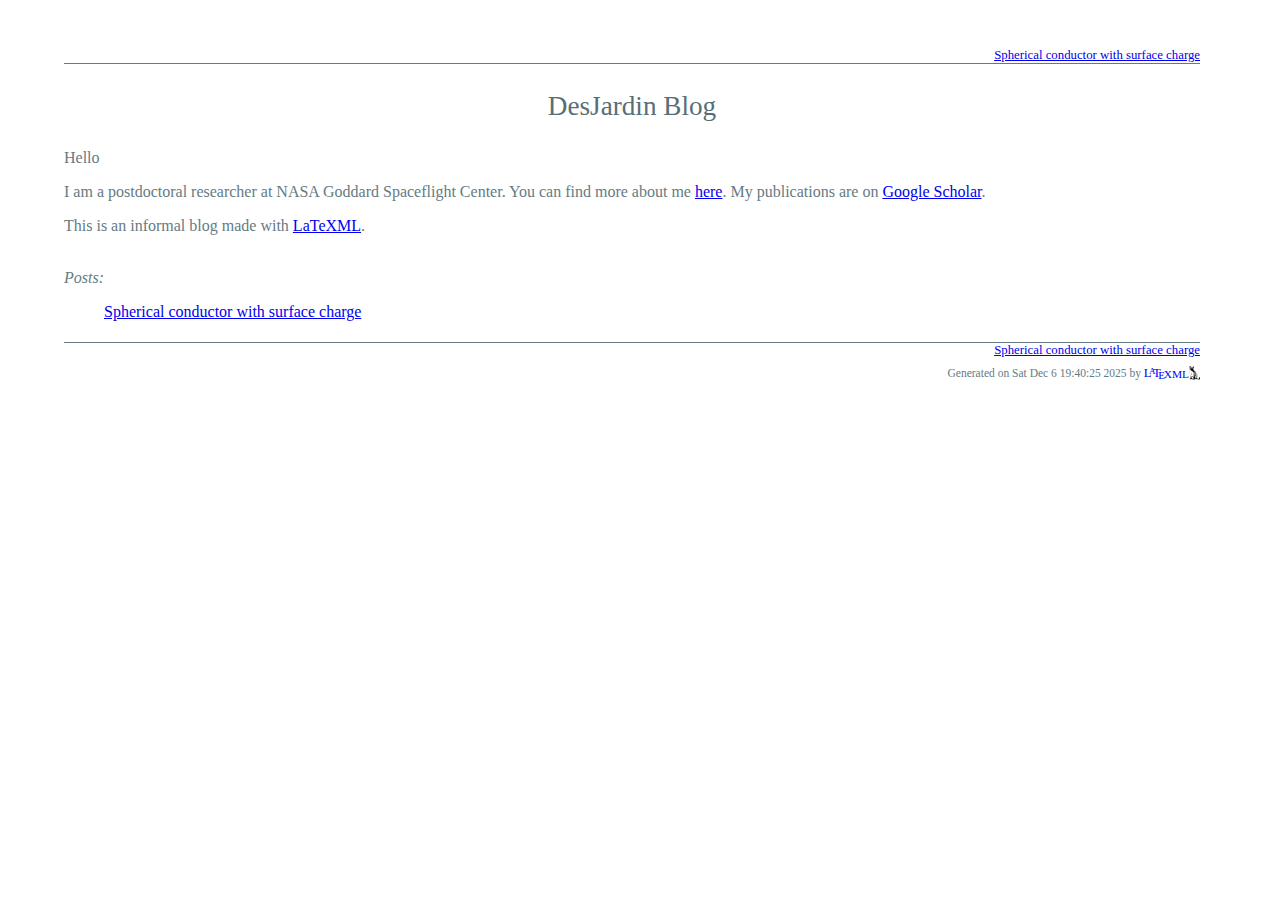
<file: index.html>
<!DOCTYPE html><html lang="en">
<head>
<meta http-equiv="content-type" content="text/html; charset=UTF-8">
<title>DesJardin Blog</title>
<!--Generated on Sat Dec  6 19:40:25 2025 by LaTeXML (version 0.8.8) http://dlmf.nist.gov/LaTeXML/.-->

<link rel="stylesheet" href="LaTeXML.css" type="text/css">
<link rel="stylesheet" href="ltx-book.css" type="text/css">
<meta name="viewport" content="width=device-width, initial-scale=1, shrink-to-fit=no">
<link rel="stylesheet" href="style.css" type="text/css">
<link rel="next" href="Chx1.html" title="Spherical conductor with surface charge ‣ DesJardin Blog">
<link rel="chapter" href="Chx1.html" title="Spherical conductor with surface charge ‣ DesJardin Blog">
</head>
<body>
<div class="ltx_page_main">
<header class="ltx_page_header">
<div class="ltx_align_center">
<a href="Chx1.html" title="In DesJardin Blog" class="ltx_ref" rel="next"><span class="ltx_text ltx_ref_title">Spherical conductor with surface charge</span></a>
</div></header>
<div class="ltx_page_content">
<article class="ltx_document">
<h1 class="ltx_title ltx_title_document">DesJardin Blog</h1>
<div class="ltx_authors">
<span class="ltx_creator ltx_role_author">
<span class="ltx_personname">
</span></span>
</div>

<div id="p1" class="ltx_para ltx_noindent">
<p class="ltx_p">Hello</p>
</div>
<div id="p2" class="ltx_para ltx_noindent">
<p class="ltx_p">I am a postdoctoral researcher at NASA Goddard Spaceflight Center. You can find more about me <a href="https://science.gsfc.nasa.gov/sci/bio/ian.m.desjardin" title="" class="ltx_ref ltx_href">here</a>. My publications are on <a href="https://scholar.google.com/citations?user=BdX_CXwAAAAJ&amp;hl=en&amp;oi=ao" title="" class="ltx_ref ltx_href">Google Scholar</a>.</p>
</div>
<div id="p3" class="ltx_para ltx_noindent">
<p class="ltx_p">This is an informal blog made with <a href="https://math.nist.gov/~BMiller/LaTeXML/manual/" title="" class="ltx_ref ltx_href">LaTeXML</a>.

<br class="ltx_break">
<br class="ltx_break"></p>
</div>
<div id="p4" class="ltx_para ltx_noindent">
<p class="ltx_p"><span class="ltx_text ltx_font_italic">Posts:</span></p>
</div>
<nav class="ltx_TOC">
<ol class="ltx_toclist ltx_toclist_document">
<li class="ltx_tocentry"><a href="Chx1.html" title="In DesJardin Blog" class="ltx_ref"><span class="ltx_text ltx_ref_title">Spherical conductor with surface charge</span></a></li>
</ol></nav>
</article>
</div>
<footer class="ltx_page_footer">
<div class="ltx_align_center">
<a href="Chx1.html" title="In DesJardin Blog" class="ltx_ref" rel="next"><span class="ltx_text ltx_ref_title">Spherical conductor with surface charge</span></a>
</div>
<div class="ltx_page_logo">Generated  on Sat Dec  6 19:40:25 2025 by <a href="http://dlmf.nist.gov/LaTeXML/" class="ltx_LaTeXML_logo"><span style="letter-spacing:-0.2em; margin-right:0.1em;">L<span class="ltx_font_smallcaps" style="position:relative; bottom:2.2pt;">a</span>T<span class="ltx_font_smallcaps" style="font-size:120%;position:relative; bottom:-0.2ex;">e</span></span><span style="font-size:90%; position:relative; bottom:-0.2ex;">XML</span><img src="[data-uri]" alt="Mascot Sammy"></a>
</div></footer>
</div>
</body>
</html>
</file>
<file: LaTeXML.css>
/*======================================================================
 Core CSS for LaTeXML documents converted to (X)HTML */
/* Generic Page layout */
.ltx_page_header,
.ltx_page_footer { font-size:0.8em; }
.ltx_page_header *[rel~="prev"],
.ltx_page_footer *[rel~="prev"] { float:left; }
.ltx_page_header *[rel~="up"],
.ltx_page_footer *[rel~="up"]   { display:block; text-align:center; }
.ltx_page_header *[rel~="next"],
.ltx_page_footer *[rel~="next"] {  float:right; }
/* What was I trying for here; need more selective rule!
.ltx_page_header .ltx_ref,
.ltx_page_footer .ltx_ref {
    margin:0 1em; }
*/
.ltx_page_header li {
    padding:0.1em 0.2em 0.1em 1em;}

/* Main content */
.ltx_page_content { clear:both; }
.ltx_page_header  { border-bottom:1px solid; margin-bottom:5px; }
.ltx_page_footer  { clear:both; border-top:1px solid; margin-top:5px;  }

.ltx_page_header:after,
.ltx_page_footer:after,
.ltx_page_content:after {
    content:"."; display:block; height:0; clear:both; visibility:hidden; }
.ltx_page_footer:before {
    content:"."; display:block; height:0; clear:both; visibility:hidden; }

.ltx_page_logo     { font-size:90%; margin-top: 5px; clear:both; float:right; }
a.ltx_LaTeXML_logo { text-decoration: none; }
.ltx_page_logo img { vertical-align:-3px; }
.ltx_page_navbar .ltx_LaTeXML_logo,
.ltx_page_logo .ltx_LaTeXML_logo { font-size:110%; }
/* if shown */
.ltx_page_navbar li { white-space:nowrap; display:block; overflow:hidden; }
/* If ref got turned into span, it's "this section"*/
.ltx_page_navbar li span.ltx_ref { white-space:normal; overflow:visible; }

/* Ought to be easily removable/overridable? */
.ltx_pagination.ltx_role_newpage { height:2em; }
/*======================================================================
  Document Structure; Titles & Frontmatter */

/* undo bold here to remove the browser's native h# styling,
   at let all other styles override it (with more specific rules)*/
.ltx_title { font-size:100%; font-weight:normal; }

/* Hack to simulate run-in! put class="ltx_runin" on a title or tag
   for it to run-into the following text. */
.ltx_runin { display:inline; }
.ltx_runin:after { content:" "; }
.ltx_runin + .ltx_para,
.ltx_runin + .ltx_para p:first-child,
.ltx_runin + p:first-child {
    display:inline; }

.ltx_outdent { margin-left: -2em; }

/* .ltx_chapter_title, etc should be in ltx-article.css etc. */
.ltx_page_main { margin:0px auto;
    padding:1em 3em 1em 2em;
    padding:min(1em,1.5%) min(3em,4.5%) min(1em,1.5%) min(2em, 3%); }
.ltx_tocentry  { list-style-type:none; }

/* support for common author block layouts.*/
/* add class ltx_authors_1line to get authors in single line
   with pop-up affiliation, etc. */
.ltx_authors_1line .ltx_creator,
.ltx_authors_1line .ltx_author_before,
.ltx_authors_1line .ltx_author_after { display:inline;}
.ltx_authors_1line .ltx_author_notes { display:inline-block; }
.ltx_authors_1line .ltx_author_notes:before { content:"*"; color:blue;}
.ltx_authors_1line .ltx_author_notes span { display:none; }
.ltx_authors_1line .ltx_author_notes:hover span {
    display:block; position:absolute; z-index:10;
    background:white; text-align:left;
    border: 1px solid black; border-radius: 0 5px 5px 5px; box-shadow: 5px 5px 10px gray; }

/* add class=ltx_authors_multiline to get authors & affliations on separate lines*/
.ltx_authors_multiline .ltx_creator,
.ltx_authors_multiline .ltx_author_before,
.ltx_authors_multiline .ltx_author_after,
.ltx_authors_multiline .ltx_author_notes,
.ltx_authors_multiline .ltx_author_notes .ltx_contact {
    display:block; }

/*======================================================================
  Para level */
.ltx_float {
    margin: 1ex clamp(1em, 4.5%, 3em) 1ex clamp(1em, 4.5%, 3em); }

/* Multiple subfigures via flexbox */
.ltx_flex_figure {
  display: flex;
  flex-flow: row wrap;
  width: auto;
  max-width: 60rem;
  position: relative;
  justify-content: center;
  align-items: baseline;
  object-fit: contain;
  margin-bottom: 1rem;
}

.ltx_flex_size_1,
.ltx_flex_size_1 .ltx_tabular,
.ltx_flex_size_1 .ltx_graphics {
  max-width:60rem;
}
.ltx_flex_size_2,
.ltx_flex_size_2 .ltx_tabular,
.ltx_flex_size_2 .ltx_graphics {
  max-width: calc(0.44*60rem);
}
.ltx_flex_size_3,
.ltx_flex_size_3 .ltx_tabular,
.ltx_flex_size_3 .ltx_graphics {
  max-width: calc(0.30*60rem);
}
.ltx_flex_size_4,
.ltx_flex_size_4 .ltx_tabular,
.ltx_flex_size_4 .ltx_graphics {
  max-width: calc(0.24*60rem);
}
/*Default: More than 4 items, tricky.
  quite often intended to auto-reflow... */
.ltx_flex_size_many,
.ltx_flex_size_many .ltx_tabular,
.ltx_flex_size_many .ltx_graphics {
  max-width: calc(0.24*60rem);
}

/* flex row breaks */
.ltx_flex_figure .ltx_flex_break {
  flex-basis: 100%;
  height: 0;
}

/* layout preference */
.ltx_flex_figure .ltx_subgraphics,
.ltx_flex_figure .ltx_subfigure,
.ltx_flex_figure .ltx_subfloat,
.ltx_flex_figure .ltx_subtable {
  flex: 1 1 0px;
  margin: 0.1rem;
}
.ltx_subgraphics, .ltx_subfigure, .ltx_subtable, .ltx_subfloat {
  padding-left: 1rem;
  padding-right: 1rem;
}
.ltx_subgraphics > .ltx_figure,
.ltx_subfigure > .ltx_figure,
.ltx_subtable > .ltx_figure,
.ltx_subfloat > .ltx_figure {
  margin:0em;
}

/* theorems, figure, tables, floats captions.. */
/*======================================================================
 Blocks, Lists, Floats */
.ltx_p,
.ltx_quote,
.ltx_block,
.ltx_logical-block,
.ltx_para {
    display: block; }

/* alignment within blocks */
.ltx_align_left     { text-align:left; }
.ltx_align_right    { text-align:right; }
.ltx_align_center   { text-align:center; }
.ltx_align_justify  { text-align:justify; }
.ltx_align_top      { vertical-align:top; }
.ltx_align_bottom   { vertical-align:bottom; }
.ltx_align_middle   { vertical-align:middle; }
.ltx_align_baseline { vertical-align:baseline; }

.ltx_align_floatleft  { float:left; }
.ltx_align_floatright { float:right; }

.ltx_td.ltx_align_left,   .ltx_th.ltx_align_left,
.ltx_td.ltx_align_right,  .ltx_th.ltx_align_right,
.ltx_td.ltx_align_center, .ltx_th.ltx_align_center { white-space:nowrap; }
.ltx_td.ltx_align_left.ltx_wrap,   .ltx_th.ltx_align_left.ltx_wrap,
.ltx_td.ltx_align_right.ltx_wrap,  .ltx_th.ltx_align_right.ltx_wrap,
.ltx_td.ltx_align_center.ltx_wrap, .ltx_th.ltx_align_center.ltx_wrap,
.ltx_td.ltx_align_justify,  .ltx_th.ltx_align_justify { white-space:normal; }

.ltx_tabular .ltx_tabular { width:100%; }
.ltx_inline-block,
.ltx_inline-logical-block { display:inline-block; }

/* tabbing is always a standalone paragraph-level construct */
.ltx_tabular.ltx_tabbing { 
  display: table; }

/* avoid padding when aligning adjacent columns, e.g. for split decimals */
.ltx_norightpad { padding-right:0!important; }
.ltx_noleftpad  { padding-left:0!important; }
.ltx_nopad      { padding:0!important; }

/* equations in non-aligned mode (not normally used) */
.ltx_eqn_div { display:block; width:95%; text-align:center; }

/* equations in aligned mode (aligning tags, etc as well as equations) */
.ltx_eqn_table { display:table; width:100%; border-collapse:collapse; }
.ltx_eqn_row   { display:table-row; }
.ltx_eqn_cell  { display:table-cell; width:auto; }

/* Padding between column pairs in ams align */
table.ltx_eqn_align tr.ltx_equation td.ltx_align_left + td.ltx_align_right,
table.ltx_eqn_align tr.ltx_equation td.ltx_align_left + td.ltx_align_center,
table.ltx_eqn_align tr.ltx_equation td.ltx_align_center + td.ltx_align_right,
table.ltx_eqn_align tr.ltx_equation td.ltx_align_center + td.ltx_align_center  { padding-left:3em; }
table.ltx_eqn_eqnarray tr.ltx_eqn_lefteqn + tr td.ltx_align_right { min-width:2em; }

.ltx_eqn_eqno { max-width:0em; overflow:visible; white-space: nowrap; }
.ltx_eqn_eqno.ltx_align_right .ltx_tag { float:right; }

.ltx_eqn_center_padleft,
.ltx_eqn_center_padright { width:50%; min-width:2em;}
.ltx_eqn_left_padleft,
.ltx_eqn_right_padright { min-width:2em; }
.ltx_eqn_left_padright,
.ltx_eqn_right_padleft  { width:100%; }

/* Various lists */
.ltx_itemize,
.ltx_enumerate,
.ltx_description {
    display:block; }
.ltx_itemize .ltx_item,
.ltx_enumerate .ltx_item {
    display: list-item; white-space:nowrap; }

/* Position the tag to look like a normal item bullet. */
li.ltx_item > .ltx_tag {
    display:inline-block; margin-left:-1.5em; min-width:1.5em;
    text-align:right; }
.ltx_item .ltx_tag + .ltx_para {
    display:inline-block; vertical-align:top;}
.ltx_item .ltx_tag + .ltx_para .ltx_p  {
    display:inline; }
.ltx_item > .ltx_para > .ltx_p:first-child {
    text-indent:0em; }

.ltx_item > .ltx_para > .ltx_p { margin-top:0em; margin-bottom:0em; }
dd.ltx_item { margin-bottom:0.5em; }

/* NOTE: Need to try harder to get runin appearance? */
dl.ltx_description dt { margin-right:0.5em; float:left;
                        font-weight:bold; font-size:95%; }
dl.ltx_description dd { margin-left:5em; }
dl.ltx_description dl.ltx_description dd { margin-left:3em; }

/* Theorems */
.ltx_theorem  {margin:1em 0em 1em 0em; }
.ltx_title_theorem { font-size:100%; }

/* Bibliographies */
.ltx_bibliography dt { margin-right:0.5em; float:left; }
.ltx_bibliography dd { margin-left: clamp(1em, 4.5%, 3em); }
/*.ltx_biblist { list-style-type:none; }*/
.ltx_bibitem { list-style-type:none; }
.ltx_bibitem .ltx_tag { font-weight:bold; margin-left:-2em; width:3em; }
/*.bibitem-tag + div { display:inline; }*/
.ltx_bib_title { font-style:italic; }
.ltx_bib_article .bib-title { font-style:normal !important; }
.ltx_bib_journal  { font-style:italic; }
.ltx_bib_volume { font-weight:bold; }

/* Indices */
.ltx_indexlist li { list-style-type:none;  }
.ltx_indexlist { margin-left:1em; padding-left:1em;}

/* Listings */
.ltx_listing {
    display:block;
    margin: 1ex 3em 1ex 0em;
    overflow-x:auto;
    text-align: left; }
.ltx_float .ltx_listing {
    margin: 0; }
.ltx_listingline { white-space:nowrap; min-height:1em; }
.ltx_lst_space { white-space: pre; }
.ltx_lst_numbers_left .ltx_listingline .ltx_tag {
    background-color:transparent;
    margin-left:-3em; width:2.5em;
    position:absolute;
    text-align:right; }
.ltx_lst_numbers_right .ltx_listingline .ltx_tag {
    background-color:transparent;
    width:2.5em;
    position:absolute; right:3em;
    text-align:right; }
/*
    position:absolute; left:0em;
    max-width:0em; text-align:right; }
*/
.ltx_parbox {
    text-indent:0em;
    display: inline-block; }

/* NOTE that it is CRITICAL to put position:relative outside & absolute inside!!
   I wish I understood why!
   Outer box establishes resulting size, neutralizes any outer positioning, etc;
   inner establishes position of stuff to be rotated */
.ltx_transformed_outer {
    position:relative; bottom:0pt;left:0pt;
    overflow:visible; }
.ltx_transformed_inner {
    display:block;
    position:absolute;bottom:0pt;left:0pt; }
.ltx_transformed_inner > .ltx_p {text-indent:0em; margin:0; padding:0; }

/* If simulating a table (html5), try to get rowspan to work...sorta? */
span.ltx_tabular { position:relative; }
span.ltx_rowspan { position:absolute; top:0; bottom:0; }

/* by default, p doesn't indent */
.ltx_p { text-indent:0em; white-space:normal; }
/* explicit control of indentation (on ltx_para) */
.ltx_indent > .ltx_p:first-child { text-indent:2em!important; }
.ltx_noindent > .ltx_p:first-child { text-indent:0em!important; }

/*======================================================================
  Columns */
.ltx_page_columns {
    display: flex; }
.ltx_page_column1,
.ltx_page_column2 {
    flex:100%;
    margin: 0 20px;
 }
@media screen and (max-width: 60em){
  .ltx_page_columns {
     flex-direction: column; }
  .ltx_page_column1 > ul,
  .ltx_page_column1 > ol,
  .ltx_page_column1 > dl {
     margin-bottom: 0; }
  .ltx_page_column2 > ul,
  .ltx_page_column2 > ol,
  .ltx_page_column2 > dl {
     margin-top: 0; }
}

/*======================================================================
 Borders and such */
.ltx_tabular { display:inline-table; border-collapse:collapse; }
.ltx_tabular.ltx_centering { display:table; }
.ltx_thead,
.ltx_tfoot,
.ltx_tbody   { display:table-row-group; }
.ltx_tr      { display:table-row; }
.ltx_td,
.ltx_th      { display:table-cell; }

.ltx_tabular .ltx_td,
.ltx_tabular .ltx_th { padding:0.1em 0.5em; }
.ltx_tabular .ltx_td.ltx_nopad_l,
.ltx_tabular .ltx_th.ltx_nopad_l { padding-left:0; }
.ltx_tabular .ltx_td.ltx_nopad_r,
.ltx_tabular .ltx_th.ltx_nopad_r { padding-right:0; }

/* min-height does NOT apply to tr! */
.ltx_tabular .ltx_tr td:first-child::after,
.ltx_tabular .ltx_tr th:first-child::after {
   content: "";
   display: inline-block;
   vertical-align: top;
   min-height: 1em;
}


/* regular lines */
.ltx_border_t  { border-top:1px solid black; }
.ltx_border_r  { border-right:1px solid black; }
.ltx_border_b  { border-bottom:1px solid black; }
.ltx_border_l  { border-left:1px solid black; }
/* double lines */
.ltx_border_tt { border-top:3px double black; }
.ltx_border_rr { border-right:3px double black; }
.ltx_border_bb { border-bottom:3px double black; }
.ltx_border_ll { border-left:3px double black; }
/* Light lines */
.ltx_border_T  { border-top:1px solid gray; }
.ltx_border_R  { border-right:1px solid gray; }
.ltx_border_B  { border-bottom:1px solid gray; }
.ltx_border_L  { border-left:1px solid gray; }
/* Framing */
.ltx_framed    { padding:3pt; }
span.ltx_framed       { display:inline-block; text-indent:0; } /* avoid padding/margin collapse */
.ltx_framed_rectangle { border-style:solid; border-width:1px; }
.ltx_framed_top       { border-top-style:solid; border-top-width:1px; }
.ltx_framed_left      { border-left-style:solid; border-left-width:1px; }
.ltx_framed_right     { border-right-style:solid; border-right-width:1px; }
.ltx_framed_bottom,
.ltx_framed_underline { border-bottom-style:solid; border-bottom-width:1px; }
.ltx_framed_topbottom { border-top-style:solid; border-top-width:1px;
                        border-bottom-style:solid; border-bottom-width:1px; }
.ltx_framed_leftright { border-left-style:solid; border-left-width:1px;
                        border-right-style:solid; border-right-width:1px; }

.ltx_rule { vertical-align: bottom; height: 0.4pt; width: 0.4pt; }

/*======================================================================
 Misc */
/* .ltx_verbatim*/
.ltx_verbatim { text-align:left; }
/*======================================================================
 Meta stuff, footnotes */
.ltx_note_content { display:none; }
/*right:5%;  */
.ltx_note_content {
     max-width: 70%; font-size:90%; left:15%;
     text-align:left;
     background-color: white;
     padding: 0.5em 1em 0.5em 1.5em;
     border: 1px solid black; border-radius: 0 5px 5px 5px; box-shadow: 5px 5px 10px gray; }
.ltx_note_mark    { color:blue; }
.ltx_note_type    { font-weight: bold; }
.ltx_note { display:inline-block; text-indent:0; } /* So we establish containing block */
.ltx_note_content .ltx_note_mark { position:absolute; left:0.2em; top:-0.1em; }
.ltx_note:hover .ltx_note_content,
.ltx_note .ltx_note_content:hover {
   display:block; position:absolute; z-index:10; }
.ltx_note.ltx_marginpar_left { display:none; }

.ltx_ERROR        { color:red; }
.ltx_rdf          { display:none; }
.ltx_missing      { color:red;}
.ltx_nounicode    { color:red; }
.ltx_nodisplay    { display:none; }
/*======================================================================
 SVG (pgf/tikz ?) basics */

/* Stuff appearing in svg:foreignObject */
.ltx_svg_fog foreignObject  { margin:0; padding:0; overflow:visible; }
.ltx_svg_fog foreignObject > p { margin:0; padding:0; display:block; }
/*.ltx_svg_fog foreignObject > p { margin:0; padding:0; display:block; white-space:nowrap; }*/

/*======================================================================
 Low-level Basics */
/* Note that LaTeX(ML)'s font model doesn't map quite exactly to CSS's */
/* Font Families => font-family */
.ltx_font_serif      { font-family: serif; }
.ltx_font_sansserif  { font-family: sans-serif; }
.ltx_font_typewriter { font-family: monospace; }
/* dingbats should be converted to unicode? */
/* Math font families handled within math: script, symbol, fraktur, blackboard ? */
/* Font Series => font-weight */
.ltx_font_bold       { font-weight: bold; }
.ltx_font_medium     { font-weight: normal; }
/* Font Shapes => font-style or font-variant */
.ltx_font_italic     { font-style: italic; font-variant:normal; }
.ltx_font_upright    { font-style: normal; font-variant:normal; }
.ltx_font_slanted    { font-style: oblique; font-variant:normal; }
.ltx_font_smallcaps  { font-variant: small-caps; font-style:normal; }
.ltx_font_oldstyle   { font-variant-numeric: oldstyle-nums; }
.ltx_font_mathcaligraphic { font-family: "Lucida Calligraphy", "Zapf Chancery","URW Chancery L"; }
/* Fallbacks for when content+mathvariant cannot be mapped to Unicode */
.ltx_mathvariant_italic        { font-style: italic; }
.ltx_mathvariant_bold          { font-weight: bold; }
.ltx_mathvariant_bold-italic   { font-style: italic; font-weight: bold; }
.ltx_mathvariant_sans-serif             { font-family: sans-serif; }
.ltx_mathvariant-bold-sans-serif        { font-family: sans-serif; font-weight: bold; }
.ltx_mathvariant-sans-serif-italic      { font-family: sans-serif; font-style: italic; }
.ltx_mathvariant-bold-sans-serif-italic { font-family: sans-serif; font-style: italic; font-weight: bold; }
.ltx_mathvariant_monospace     { font-family: monospace; }
/* Can we say anything generic about double-struck, script or fraktur ? */
.ltx_mathvariant_double-struck { font-weight: bold; }
.ltx_mathvariant_script        { font-family: "Lucida Calligraphy", "Zapf Chancery","URW Chancery L", cursive; }
.ltx_mathvariant_bold-script   { font-family: "Lucida Calligraphy", "Zapf Chancery","URW Chancery L", cursive; font-weight: bold; }
.ltx_mathvariant-fraktur       { }/* ??? */
.ltx_mathvariant_bold-fraktur  { font-weight: bold; }

/*

.ltx_font_mathscript { ? }
*/
cite                 { font-style: normal; }

.ltx_red        { color:red; }
/*.ltx_centering  { text-align:center; margin:auto; }*/
/*.ltx_inline-block.ltx_centering,*/
/* Hmm.... is this right in general? */
.ltx_centering  { display:block; margin:auto; text-align:center; }

/* Dubious stuff */
.ltx_hflipped {
    display:inline-block;
    transform: scaleX(-1); }
.ltx_vflipped {
    display:inline-block;
    transform: scaleY(-1); }

/* .ltx_phantom handled in xslt */

.ltx_minipage {
  align-self: normal;
  display: inline-block;
}
.ltx_minipage > .ltx_graphics {
  max-width:100%;
}
</file>
<file: ltx-book.css>
.ltx_title_document      { font-size:170%; text-align:center; margin:1em 0 1em 0; }
.ltx_dates,
.ltx_authors,
.ltx_role_author         { text-align:center; margin:1em 0 1em 0; }
.ltx_role_author .ltx_personname  { font-size: 120%; }
.ltx_date        { text-align:center; font-size: 120%; margin:1em 0 1em 0; }
.ltx_subtitle    { text-align:center; font-size: 120%; padding-left:0.2em; margin-left:-0.5em; }

.ltx_title_abstract      { text-align:center; font-size: 100%; font-weight:bold; }
.ltx_abstract { margin-left:4em; margin-right:4em; }

.ltx_appendix,
.ltx_part,   
.ltx_chapter,   
.ltx_section,   
.ltx_subsection,
.ltx_subsubsection { margin-top:1.5em; }
.ltx_paragraph,
.ltx_subparagraph   { margin-top:1.0em; }

.ltx_title_part          { font-size:250%; font-weight:bold; margin-bottom:1em; }
.ltx_title_appendix,
.ltx_title_bibliography,
.ltx_title_index,
.ltx_title_glossary,
.ltx_title_chapter       { font-size:250%; font-weight:bold; margin-bottom:1em; }
.ltx_title_appendix .ltx_tag,
.ltx_title_chapter .ltx_tag { display:block; font-size:90%; margin-bottom:0.5em; }
.ltx_title_section       { font-size:140%; font-weight:bold; margin-bottom:1em; }
.ltx_title_subsection    { font-size:120%; font-weight:bold; margin-bottom:1em; }
.ltx_title_subsubsection { font-size:100%; font-weight:bold; margin-bottom:1em; }

/* Paragraph & Subparagraph titles should be runin! */
.ltx_title_paragraph   { font-size:100%; font-weight:bold; display:inline;
                         margin-right:1em; }
.ltx_paragraph .ltx_title,
.ltx_paragraph .ltx_title + .ltx_para,
.ltx_paragraph .ltx_title + .ltx_para > .ltx_p { display:inline; }

.ltx_title_subparagraph  { font-size:100%; font-weight:bold; display:inline; 
                           margin-left:2em; margin-right:1em; }
.ltx_subparagraph .ltx_title,
.ltx_subparagraph .ltx_title + .ltx_para,
.ltx_subparagraph .ltx_title + .ltx_para > .ltx_p { display:inline; }

.ltx_figure  { text-align:center; margin:auto; margin:0.5em; }
.ltx_table   { text-align:center; margin:auto; margin:0.5em; }

/* experimental: flex model, to center short captions, justify long ones */
.ltx_table,
.ltx_figure { display:flex; flex-direction:column; align-items:center; }
.ltx_table .ltx_caption,
.ltx_figure .ltx_caption { text-align:justify; }

/* first p in para gets indented; , even 1st in section if marked "no" first child */
.ltx_para > .ltx_p:first-child,
section.ltx_pruned_first > .ltx_title + .ltx_para > .ltx_p,
section.ltx_indent_first > .ltx_title + .ltx_para > .ltx_p { text-indent:2em; }
/* except the initial in a section */
section > .ltx_title +.ltx_para > .ltx_p,
section > .ltx_title +.ltx_date +.ltx_para > .ltx_p {text-indent:0em; }

.ltx_itemize,
.ltx_enumerate { margin-left:1em; }

.ltx_theorem { margin-top:0.5em; margin-bottom:0.5em; }
.ltx_theorem .ltx_title { margin-bottom:0.1em; font-weight:normal; }
.ltx_theorem .ltx_title + .ltx_para,
.ltx_theorem .ltx_title + .ltx_para .ltx_p,
.ltx_theorem .ltx_title + .ltx_p  { margin-top:0em; }
</file>
<file: style.css>
body {
  font-family: Vollkorn, serif;
  margin: 2em;
  color: #657b83;
}

h1 {
  font-weight: 700;
  color: #586e75;
}
</file>
